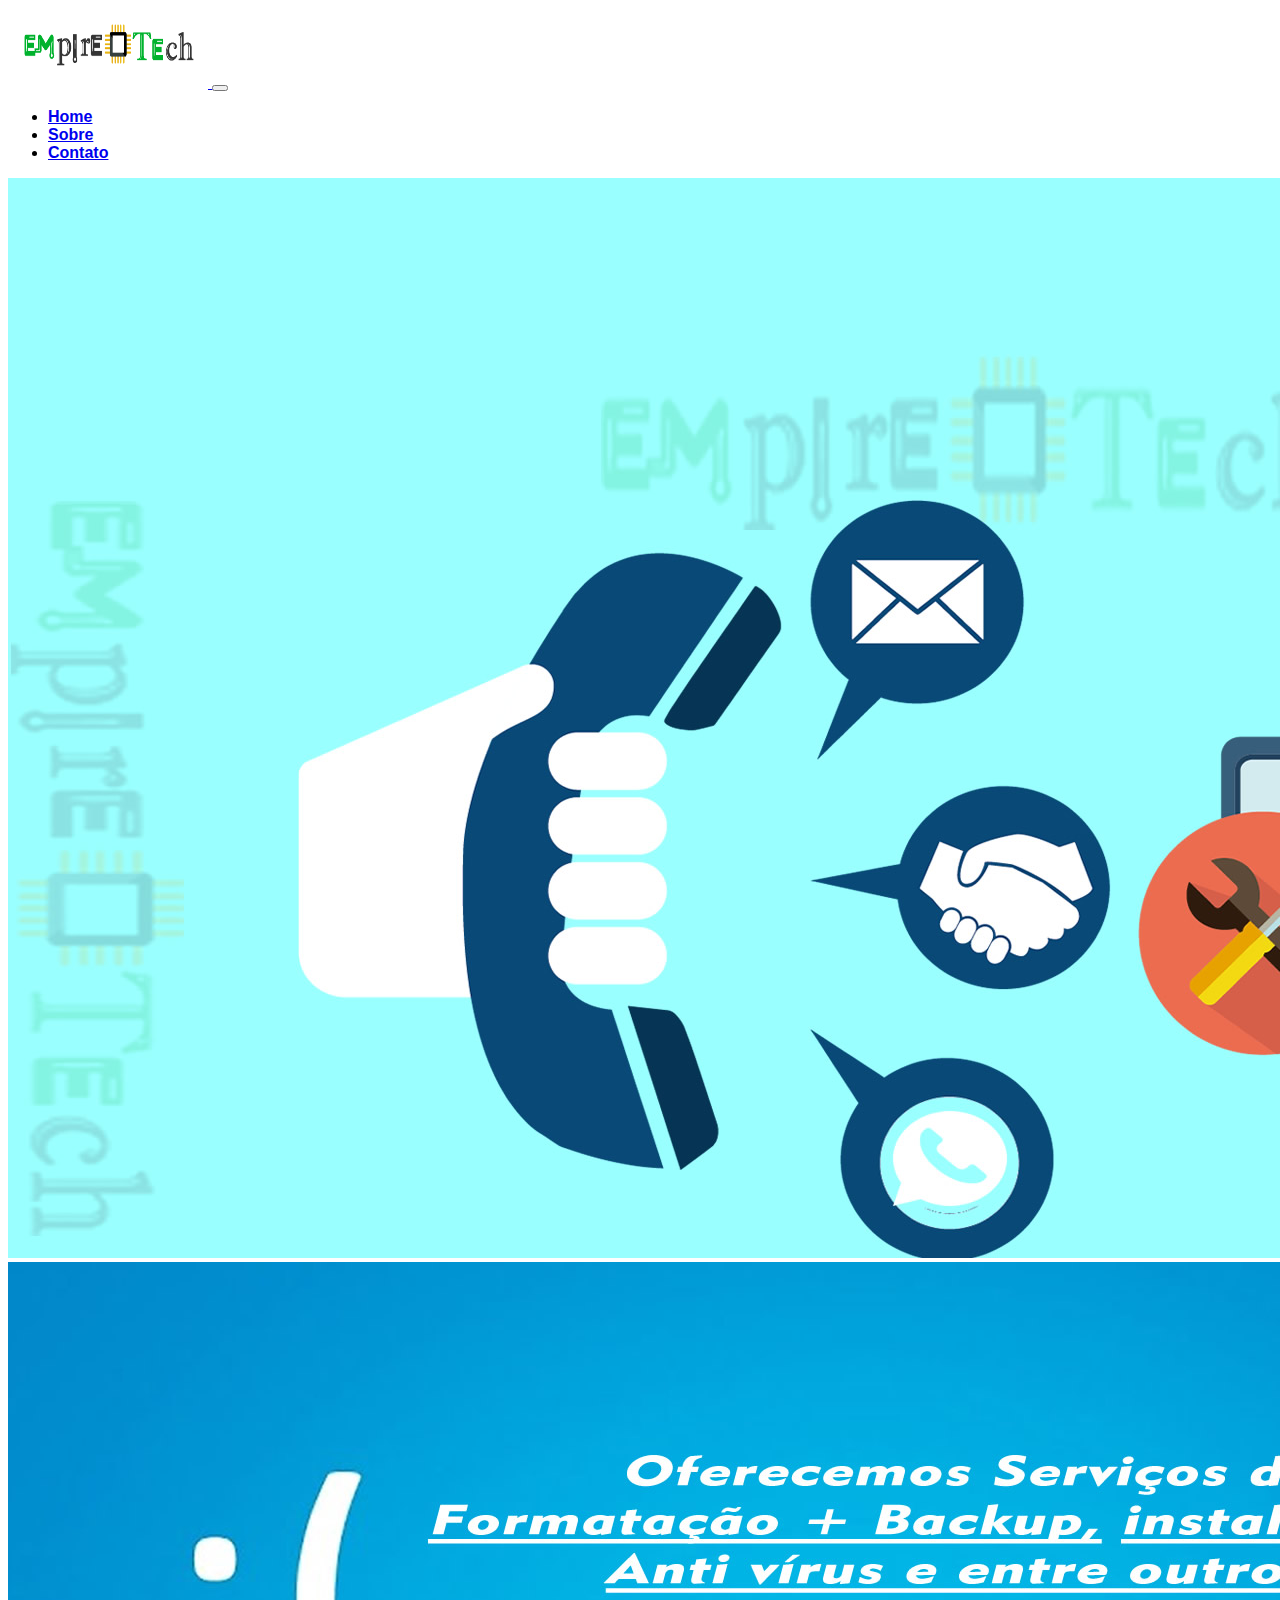
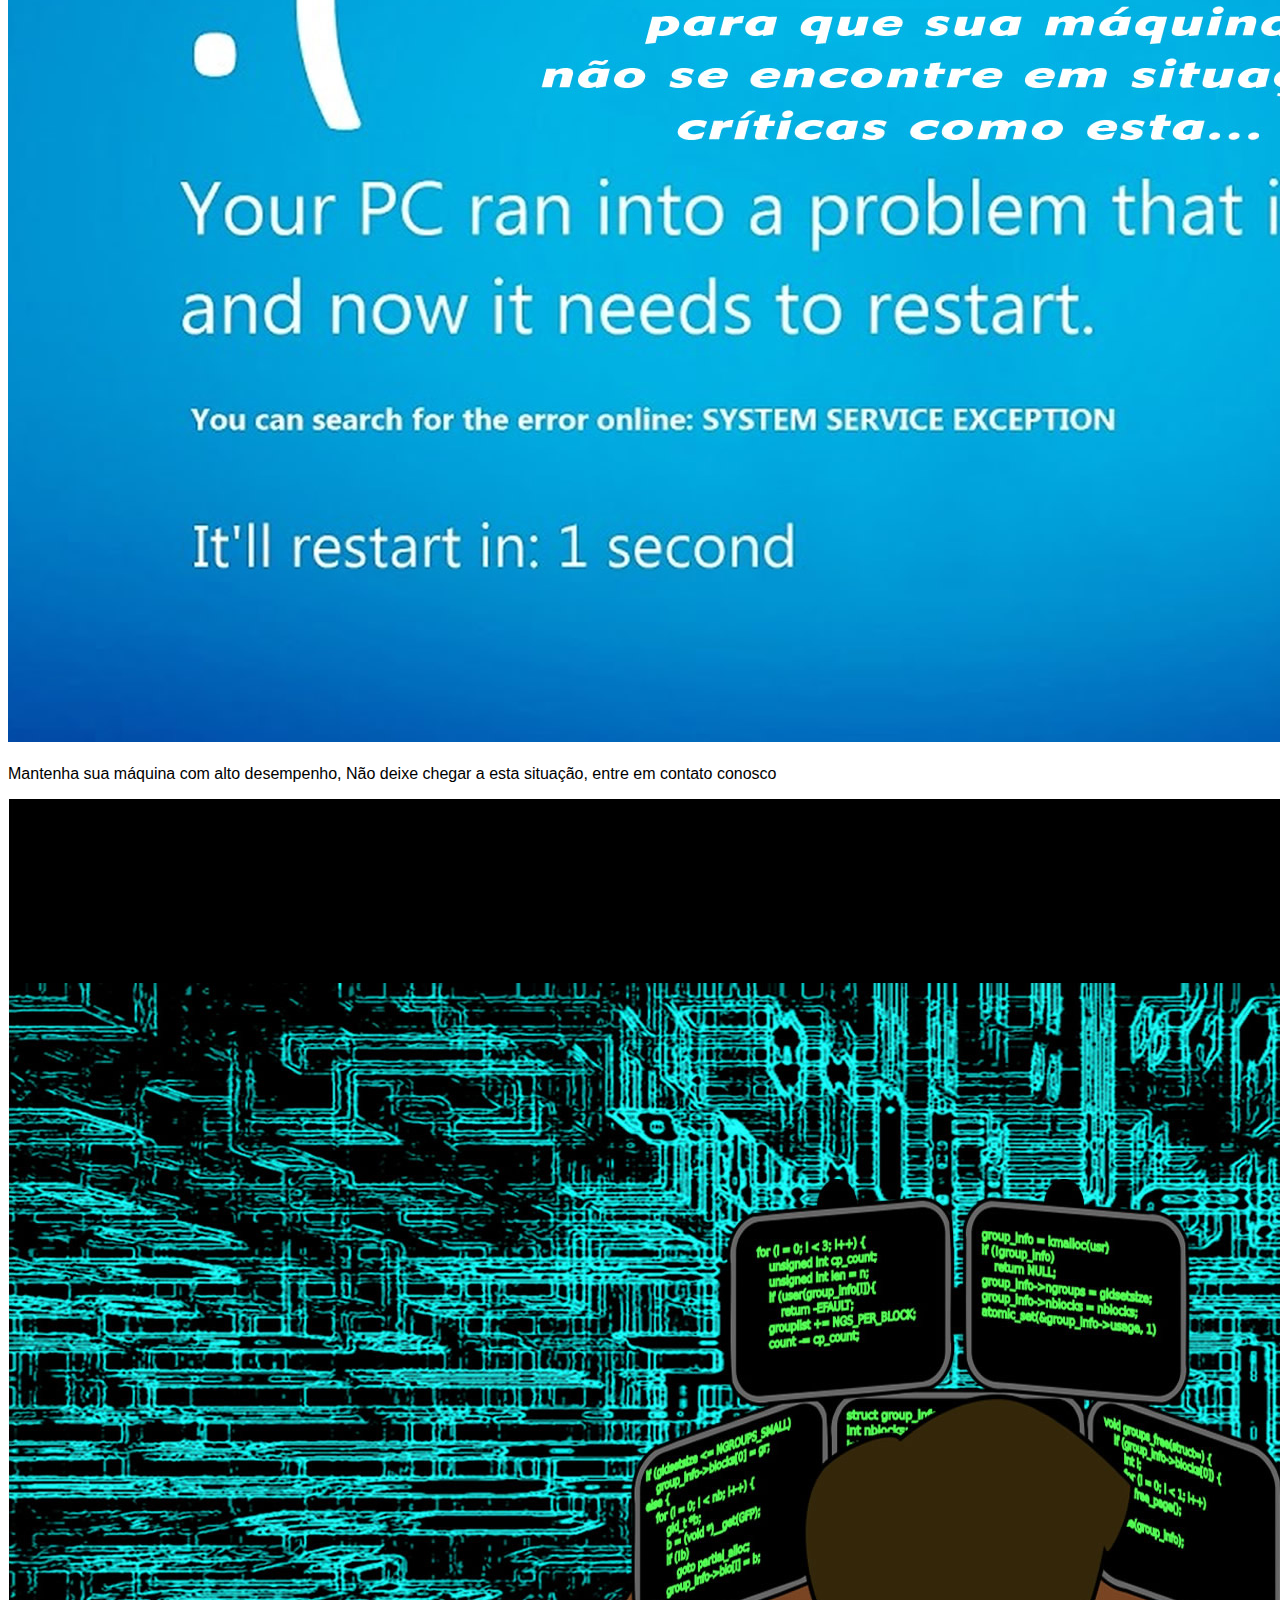
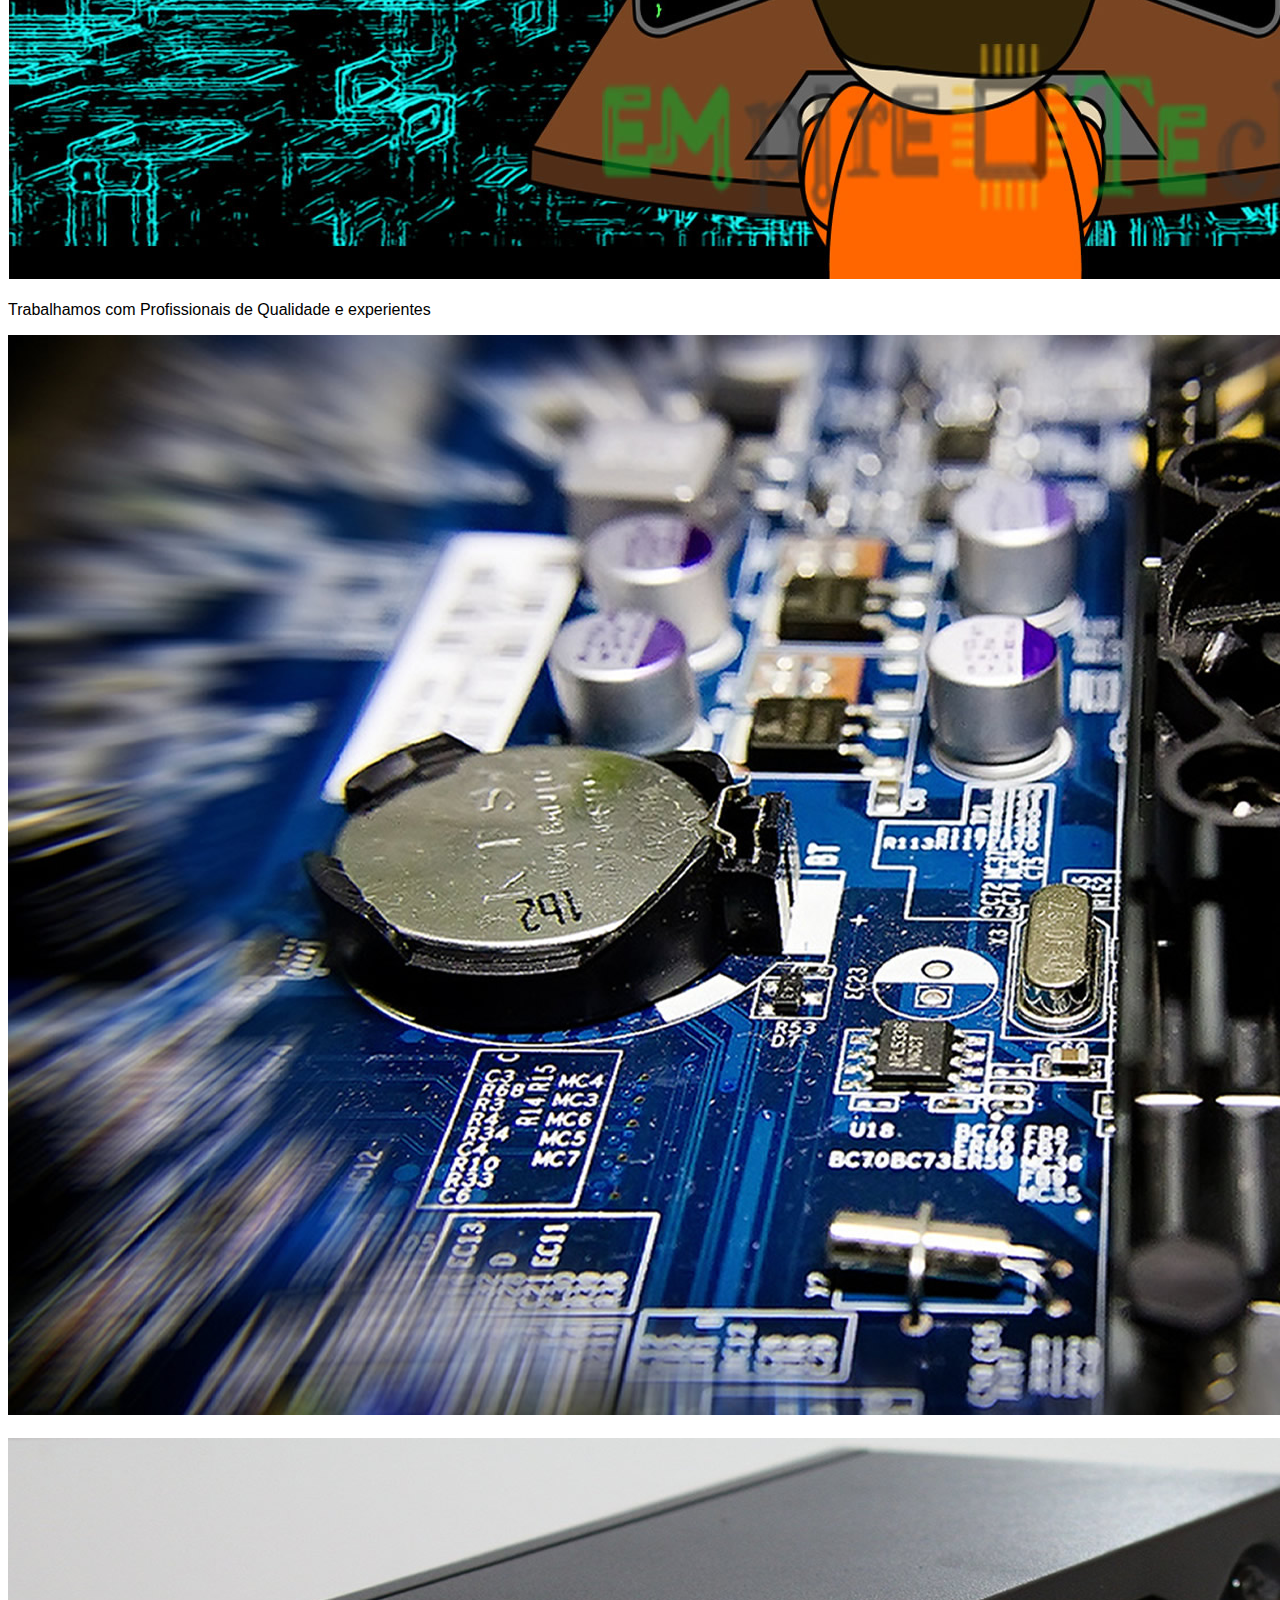
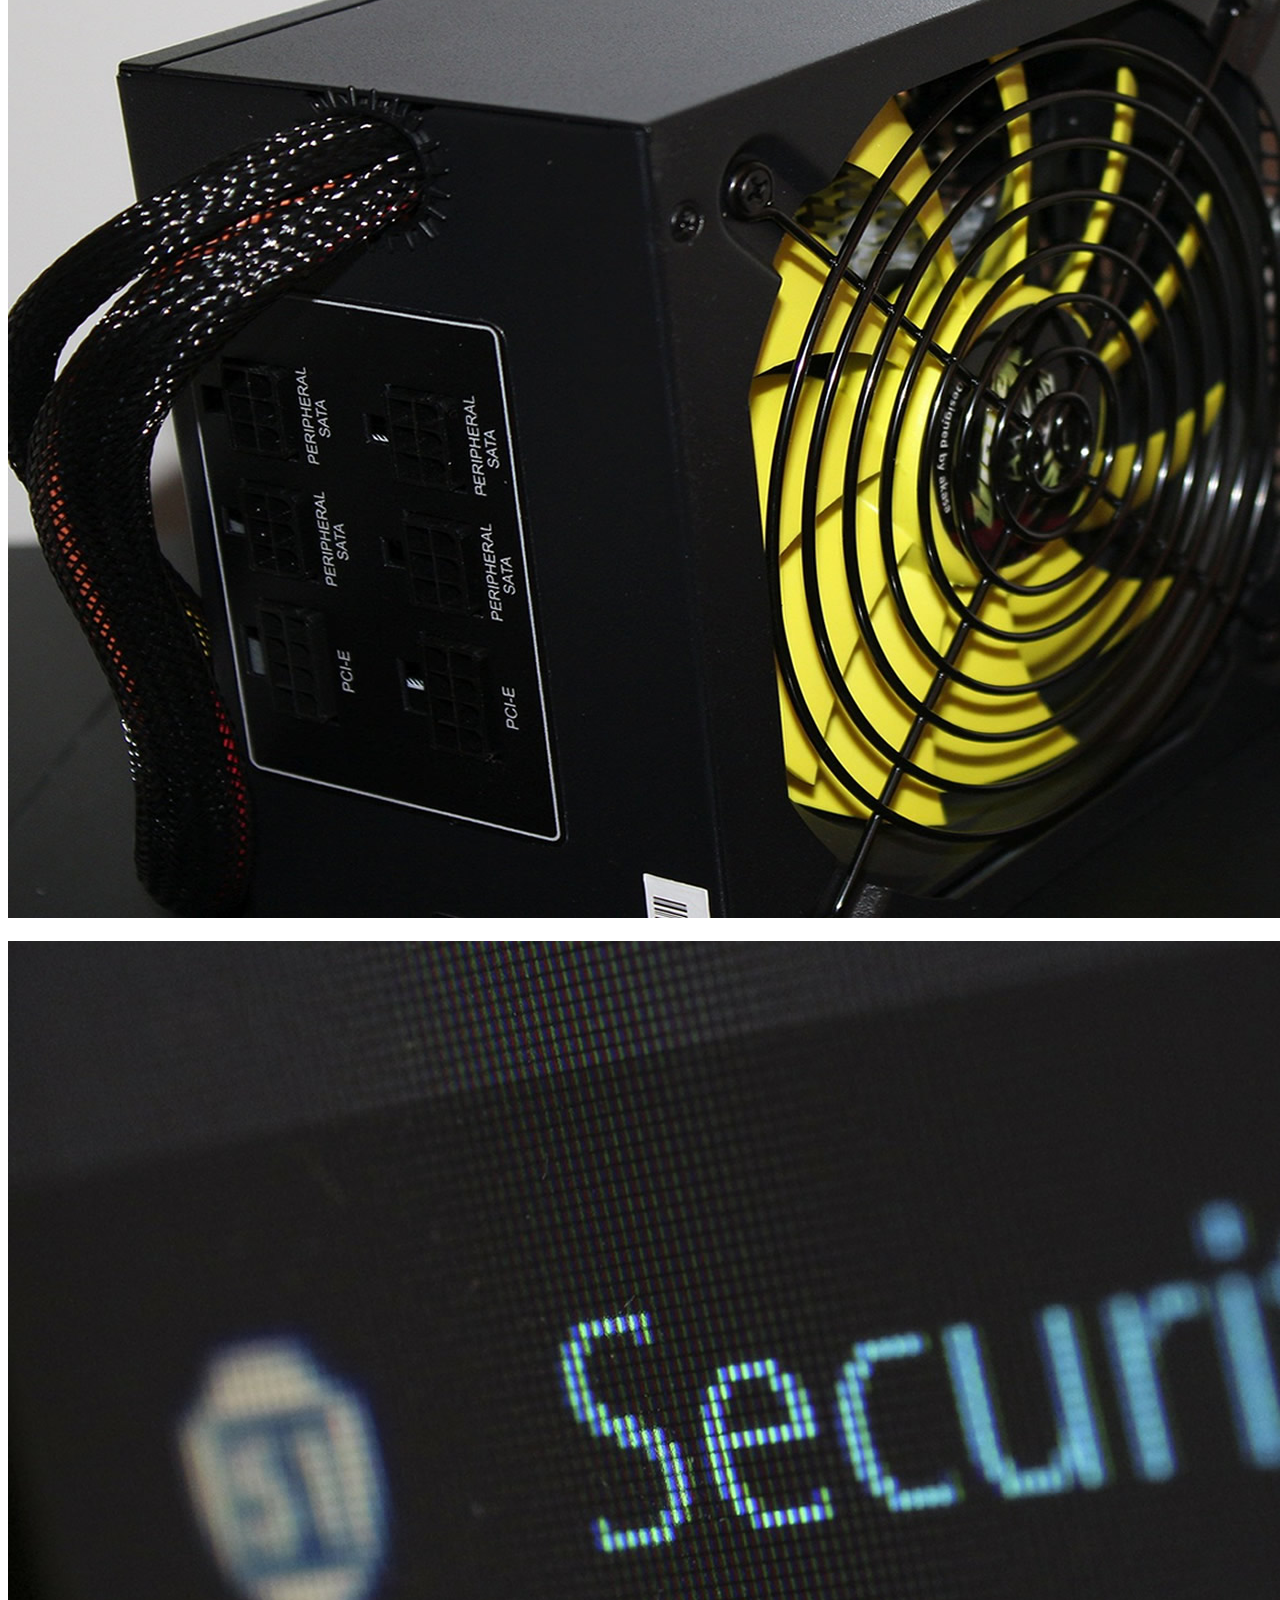
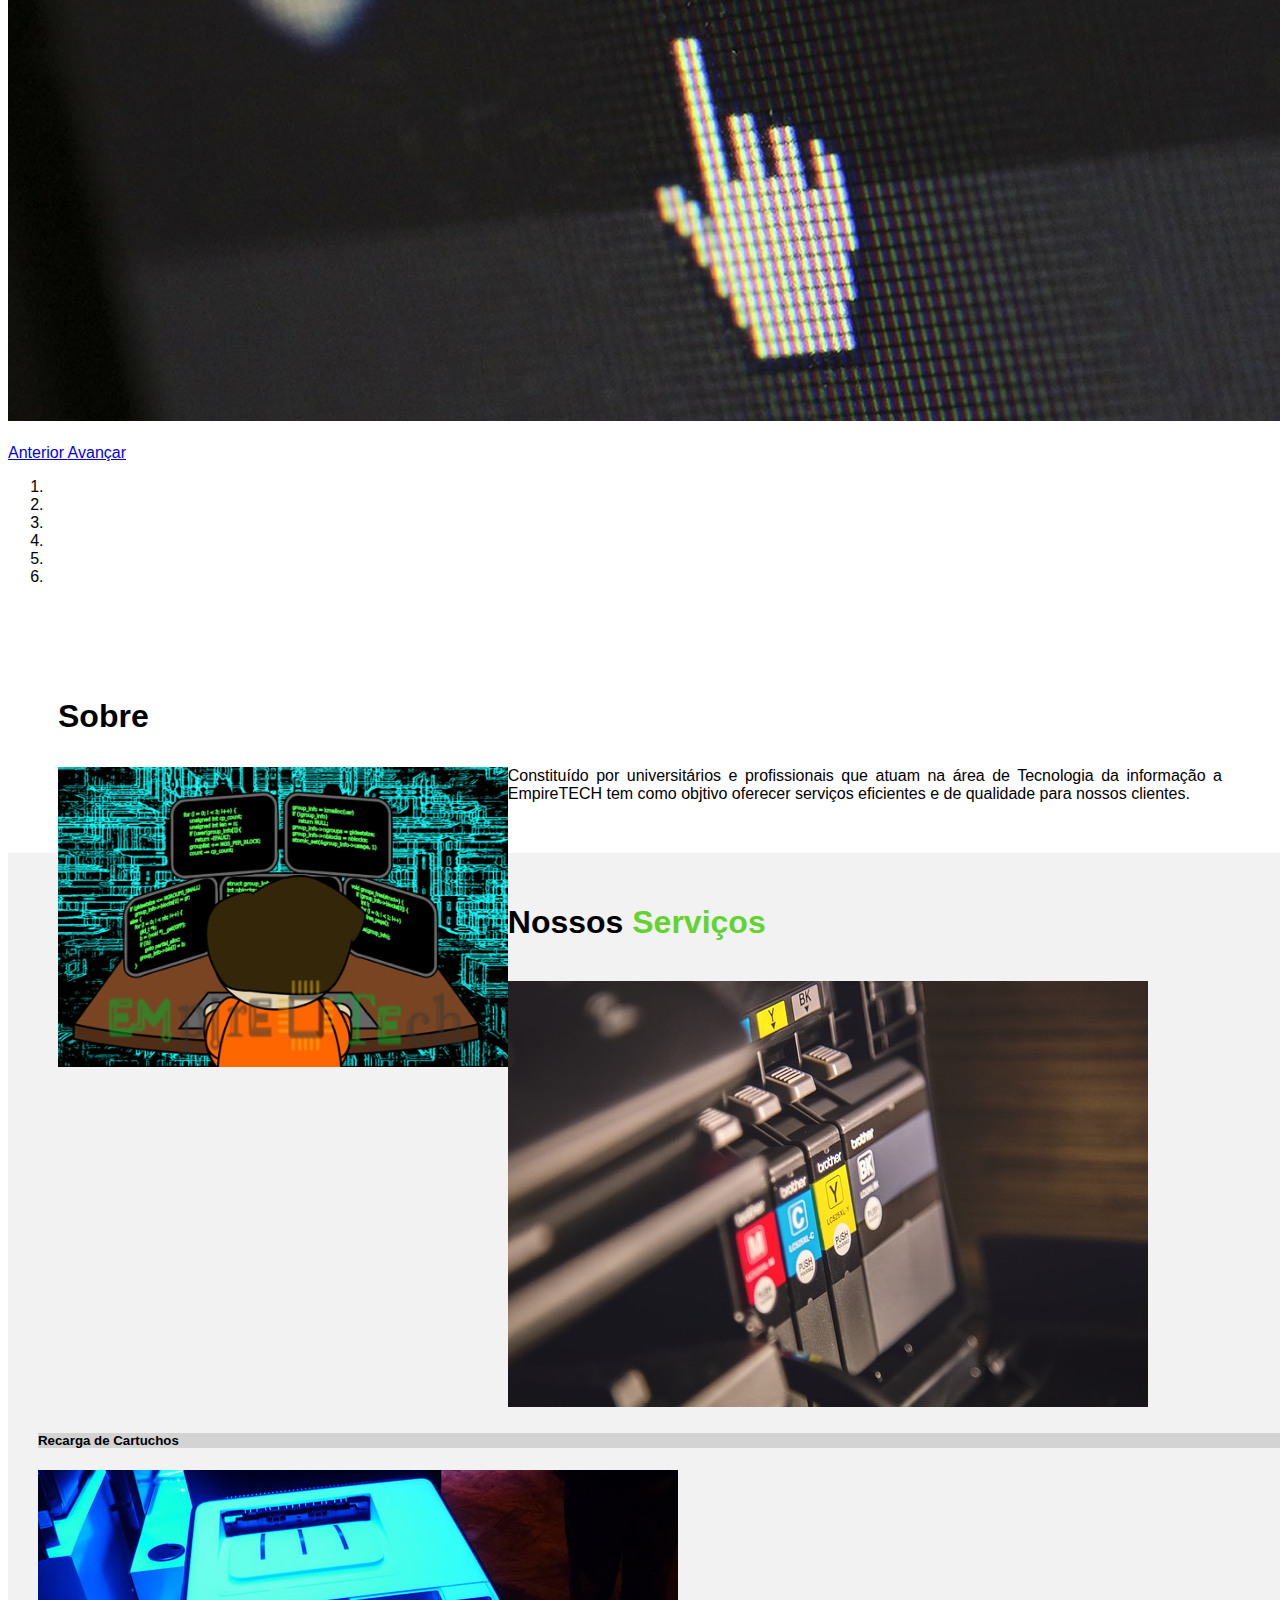
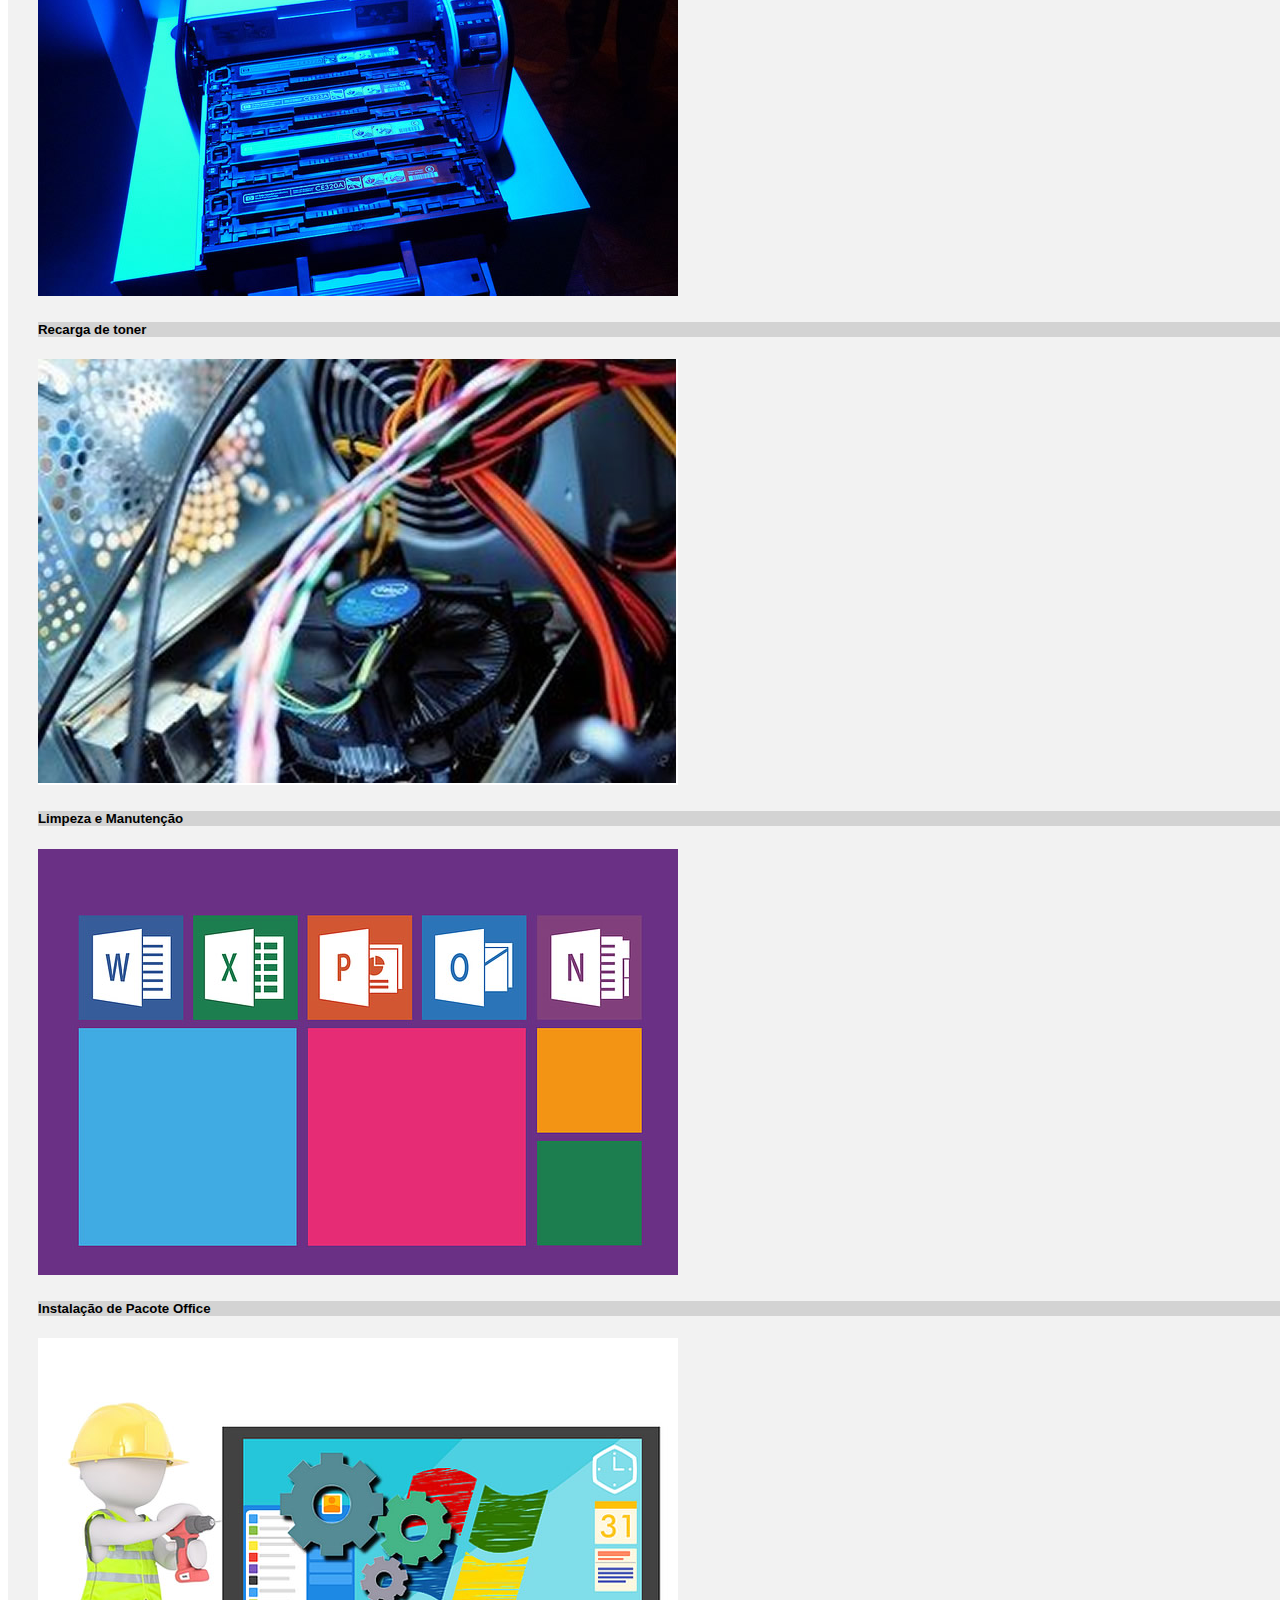
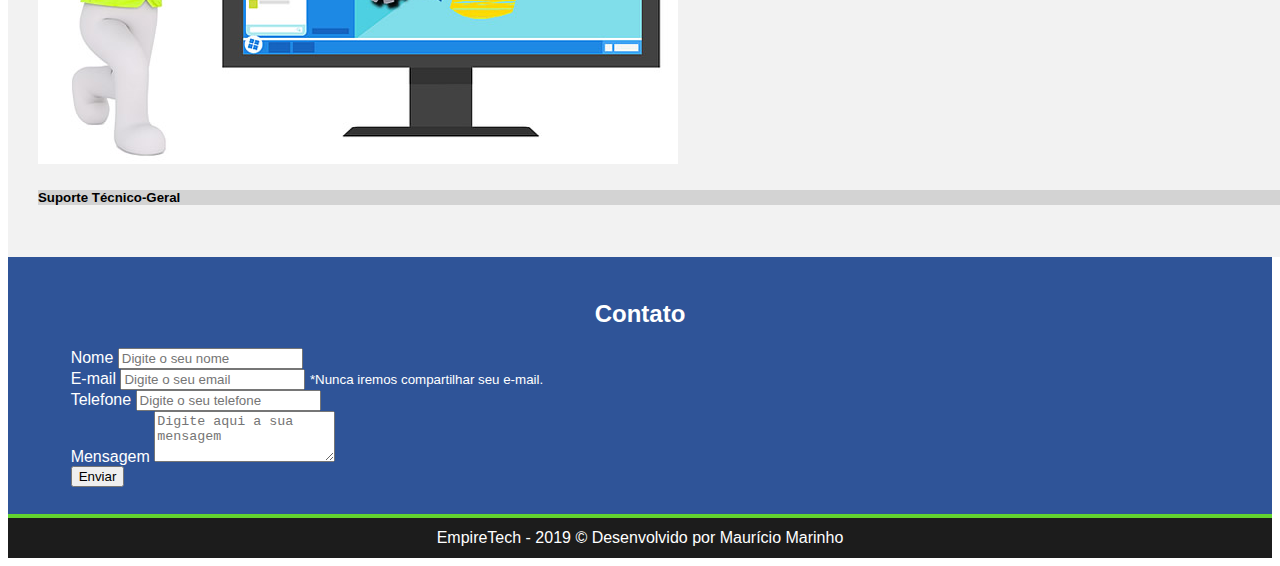
<file: index.html>
<!DOCTYPE html>
<html lang="pt-br">
<head>

    <!--Meta Tags -->
    <meta charset="UTF-8">
    <meta name="viewport" content="width=device-width, initial-scale=1, shrink-to-fit=no">
    <meta http-equiv="X-UA-Compatible" content="ie=edge">
    <!-- Imports -->
    <link rel="stylesheet" href="https://stackpath.bootstrapcdn.com/bootstrap/4.1.3/css/bootstrap.min.css" integrity="sha384-MCw98/SFnGE8fJT3GXwEOngsV7Zt27NXFoaoApmYm81iuXoPkFOJwJ8ERdknLPMO" crossorigin="anonymous">
    <link rel="stylesheet" href="css/main.css">

    <!-- Ícone -->
    <!-- Ícone --> 
    <!-- Título da página -->
    <title>Empire-Tech</title>
    <link rel="icon" href="img/logo-edit.png" type="image/x-icon"/>
</head>

<body>

    <!-- NAVBAR -->

    <nav class="navbar fixed-top navbar-expand-lg bg-white" id="nav">

     <div class="container">
      <a class="navbar-brand h1 mb-0" href="#carouselSite">
       <img src="img/logo_transparente_F.png" style="width: 200px; height: 80px;">
   </a>  
  <!-- <input class="form-control col-sm-2" type="search" placeholder="Pesquisar" aria-label="Search">
   <button class="btn btn-outline-success my-2 my-sm-0" type="submit">Pesquisar</button>-->
   <button class="navbar-toggler navbar-light bg-light" type="button" data-toggle="collapse" data-target="#navbarSite" aria-controls="navbarSite" aria-expanded="false" aria-label="Toggle navigation">
       <span class="navbar-toggler-icon"></span>
   </button>

   <div class="collapse navbar-collapse" id="navbarSite">
       <ul class="navbar-nav ml-auto">
        <li class="nav-item">
         <a class="nav-link  text-success" href="#carouselSite"><b>Home</b></a>
     </li>
     <li class="nav-item">
        <a class=" nav-link  text-success" href="#sobreSite"><b>Sobre</b></a>
    </li>
    <li class="nav-item">
     <a class="nav-link text-success" href="#secContato"><b>Contato</b></a>
 </li>
</ul>
</div>
</div>
</nav>

<!-- CARROSSEL IMAGENS -->
    <div id="carouselSite" class="carousel slide" data-ride="carousel">
    <div class="carousel-inner">
        <div class="carousel-item active">
            <img src="img/tech-.jpg" class="img-fluid d-block">
        </div>
        <div class="carousel-item">
            <img src="img/merda-desk.jpg" alt="logo" class="img-fluid d-block">
            <div class="carousel-caption d-none d-md-block">
                <h3></h3>
                <p>Mantenha sua máquina com alto desempenho, Não deixe chegar a esta situação, entre em contato conosco</p>
            </div>
        </div>
        <div class="carousel-item">
            <img src="img/tech-2.jpg" alt="logo" class="img-fluid d-block">
            <div class="carousel-caption d-none d-md-block">
                <h3> </h3>
                <p>Trabalhamos com Profissionais de Qualidade e experientes</p>
            </div>
        </div>
        <div class="carousel-item">
            <img src="img/bios-teste.jpg" alt="logo" class="img-fluid d-block">
            <div class="carousel-caption d-none d-md-block">
                <h3> </h3>
                <p></p>
            </div>
        </div>
        <div class="carousel-item">
            <img src="img/fonte-teste.jpg" alt="logo" class="img-fluid d-block">
            <div class="carousel-caption d-none d-md-block">        
                <h3> </h3>
                <p></p>
            </div>
        </div>
        <div class="carousel-item">
            <img src="img/sec.jpg" alt="logo" class="img-fluid d-block">
            <div class="carousel-caption d-none d-md-block">        
                <h3> </h3>
                <p></p>
            </div>
        </div>
    </div>
<!-- CARROSSEL BOTÕES DE CONTROLE -->
    <a class="carousel-control-prev" href="#carouselSite" role="button" data-slide="prev">
        <span class="carousel-control-prev-icon"></span>
        <span class="sr-only">Anterior</span>
    </a>
    <a class="carousel-control-next" href="#carouselSite" role="button" data-slide="next">
        <span class="carousel-control-next-icon"></span>
        <span class="sr-only">Avançar</span>
    </a>
<!-- CARROSSEL INDICADORES-->
    <ol class="carousel-indicators">
        <li data-target="carouselSite" data-slide-to="0" class="active"></li>
        <li data-target="carouselSite" data-slide-to="1"></li>
        <li data-target="carouselSite" data-slide-to="2"></li>
        <li data-target="carouselSite" data-slide-to="3"></li>
        <li data-target="carouselSite" data-slide-to="4"></li>
        <li data-target="carouselSite" data-slide-to="5"></li>
    </ol>
</div>
<!-- SECTION SOBRE -->

<section id="sobreSite">
    <div class="container sobree">
        <h2 class="py-4 text-center textbold cortexto">Sobre</h2>
        <div class="row">
            <div class="col-md-6">
                <img src="img/sobre.jpg" alt="sobre1" align="left" style="height: 300px; max-width: 100%;">
            </div>
            <div class="col-md-6 txt" align="right">
                <span class="cortexto recuo lead">Constituído por universitários e profissionais que atuam na área de Tecnologia da informação a EmpireTECH tem como objtivo oferecer serviços eficientes e de qualidade para nossos clientes.</span>
            </div>
        </div>
    </div>
</section>
<div class="bg-white py-1"></div>
<!-- Nossos Serviços-->
<section id="time" class="container-fluid cards" ">
   <h1 class="text-center">Nossos <font color=63d32f>Serviços</font></h1>
   <br/>
    <div class="row justify-content-sm-center">
        <div class="col-xs-6 col-sm-4 col-md-4 col-lg-2"> 
            <div class="card text-center ">
                <img class="card-img-top" src="img/impressora.jpg" alt="Card image cap">
                <div class="card-body" style="background-color:#D3D3D3;">
                    <h5 class="card-title">Recarga de Cartuchos</h5>
                    <p class="card-text"></p>
                </div>
            </div>
        </div>
        <div class="col-xs-6 col-sm-4 col-md-4 col-lg-2"> 
            <div class="card text-center">
                <img class="card-img-top" src="img/impressora3-edit.jpg" alt="Card image cap">
                <div class="card-body" style="background-color:#D3D3D3;">
                    <h5 class="card-title">Recarga de toner</h5>
                    <p class="card-text"></p>
                </div>
            </div>
        </div>

        <div class="col-xs-6 col-sm-4 col-md-4 col-lg-2">
            <div class="card text-center" style="width: 100%;">
                <img class="card-img-top" src="img/hardware.jpg" alt="Card image cap">
                <div class="card-body" style="background-color:#D3D3D3;">
                    <h5 class="card-title">Limpeza e Manutenção</h5>
                    <p class="card-text"></p>
                </div>
            </div>
        </div>

         <div class="col-xs-6 col-sm-4 col-md-4 col-lg-2">
            <div class="card text-center" style="width: 100%;">
                <img class="card-img-top" src="img/office.jpg" alt="Card image cap">
                <div class="card-body" style="background-color:#D3D3D3;">
                    <h5 class="card-title">Instalação de Pacote Office</h5>
                    <p class="card-text"></p>
                </div>
            </div>
        </div>

        <div class="col-xs-6 col-sm-4 col-md-4 col-lg-2">
            <div class="card text-center" style="width: 100%;">
                <img class="card-img-top" src="img/microsoft.jpg" alt="Card image cap">
                <div class="card-body" style="background-color:#D3D3D3;">
                    <h5 class="card-title">Suporte Técnico-Geral</h5>
                    <p class="card-text"></p>
                </div>
            </div>
        </div>
</section> 
<!-- FIM Nossos Serviços-->
<div class="bg-white py-3"></div>
</div>
</div>	
<!-- SECTION CONTATO -->
<section id="secContato">
    <h2 class="contact-title" align="center">Contato</h2>
    <form class="formContato" data-toggle="validator" role="form" id="myForm" name="myForm" method="POST" action="./email.php">
        <div class="form-group">
            <label for="inputName" class="control-label">Nome</label>
            <input type="text" class="form-control" id="inputName" name="nome" placeholder="Digite o seu nome" required>
            <div class="help-block with-errors"></div>
        </div>
        <div class="form-group">
            <label for="inputEmail" class="control-label">E-mail</label>
            <input type="email" class="form-control" id="inputEmail" name="email" aria-describedby="emailHelp" placeholder="Digite o seu email" data-error="Digite um e-mail válido." required>

            <small id="emailHelp" class="form-text text-muted">*Nunca iremos compartilhar seu e-mail.</small>
            <div class="help-block with-errors"></div>
        </div>
        <div class="form-group">
            <label for="inputFone" class="control-label">Telefone</label>
            <input type="tel" class="form-control" id="inputFone" name="telefone" placeholder="Digite o seu telefone" pattern="\([0-9]{2}\) [0-9]{4,6}-[0-9]{3,4}$" required onkeyup="mascara(this, mtel);">
            <div class="help-block with-errors"></div>
        </div>
        <div class="form-group">
            <label for="Textarea1">Mensagem</label>
            <textarea class="form-control" id="Textarea1" name="msg" rows="3" placeholder="Digite aqui a sua mensagem"></textarea>
            <div class="help-block with-errors"></div>
        </div>
        <div class="btnContato" id="btnConta">
            <button type="submit" class="btn btn-success" >Enviar</button>
        </div>
    </form>
</section>
<!-- SECTION RODAPÉ -->  
 <footer>
        <div class="footer">
            <div class="footer__linha">
            </div>
            <div class="container">
                <div class="footer__p--container">
                    <p class="footer__p"> EmpireTech - 2019 ©  Desenvolvido por Maurício Marinho</p>
                </div>
            </div>
        </div>
    </footer>

<!-- SCRIPTS UTILIZADOS -->

<script
src="https://code.jquery.com/jquery-3.3.1.slim.js"
integrity="sha256-fNXJFIlca05BIO2Y5zh1xrShK3ME+/lYZ0j+ChxX2DA="
crossorigin="anonymous"></script>
<script src="https://cdnjs.cloudflare.com/ajax/libs/popper.js/1.14.3/umd/popper.min.js" integrity="sha384-ZMP7rVo3mIykV+2+9J3UJ46jBk0WLaUAdn689aCwoqbBJiSnjAK/l8WvCWPIPm49" crossorigin="anonymous"></script>
<script src="https://stackpath.bootstrapcdn.com/bootstrap/4.1.3/js/bootstrap.min.js" integrity="sha384-ChfqqxuZUCnJSK3+MXmPNIyE6ZbWh2IMqE241rYiqJxyMiZ6OW/JmZQ5stwEULTy" crossorigin="anonymous"></script>

</body>
</html>
</file>
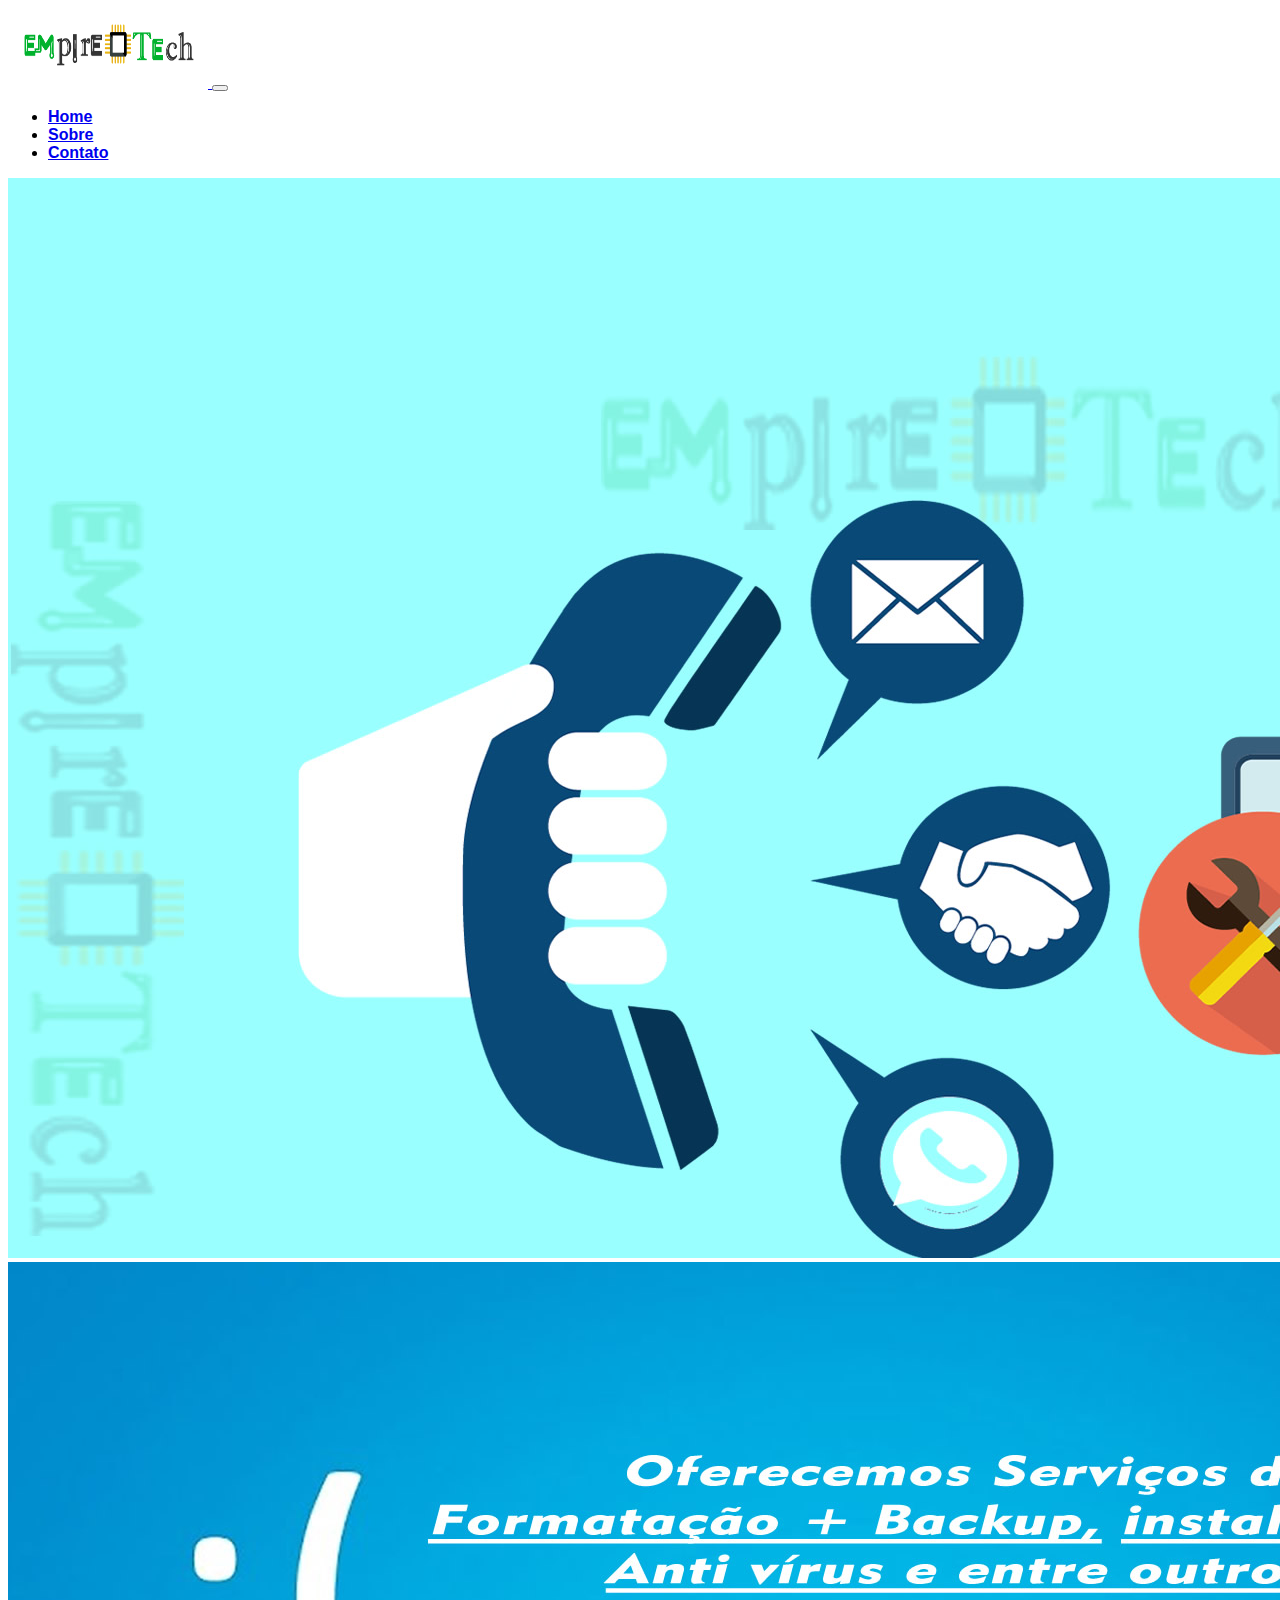
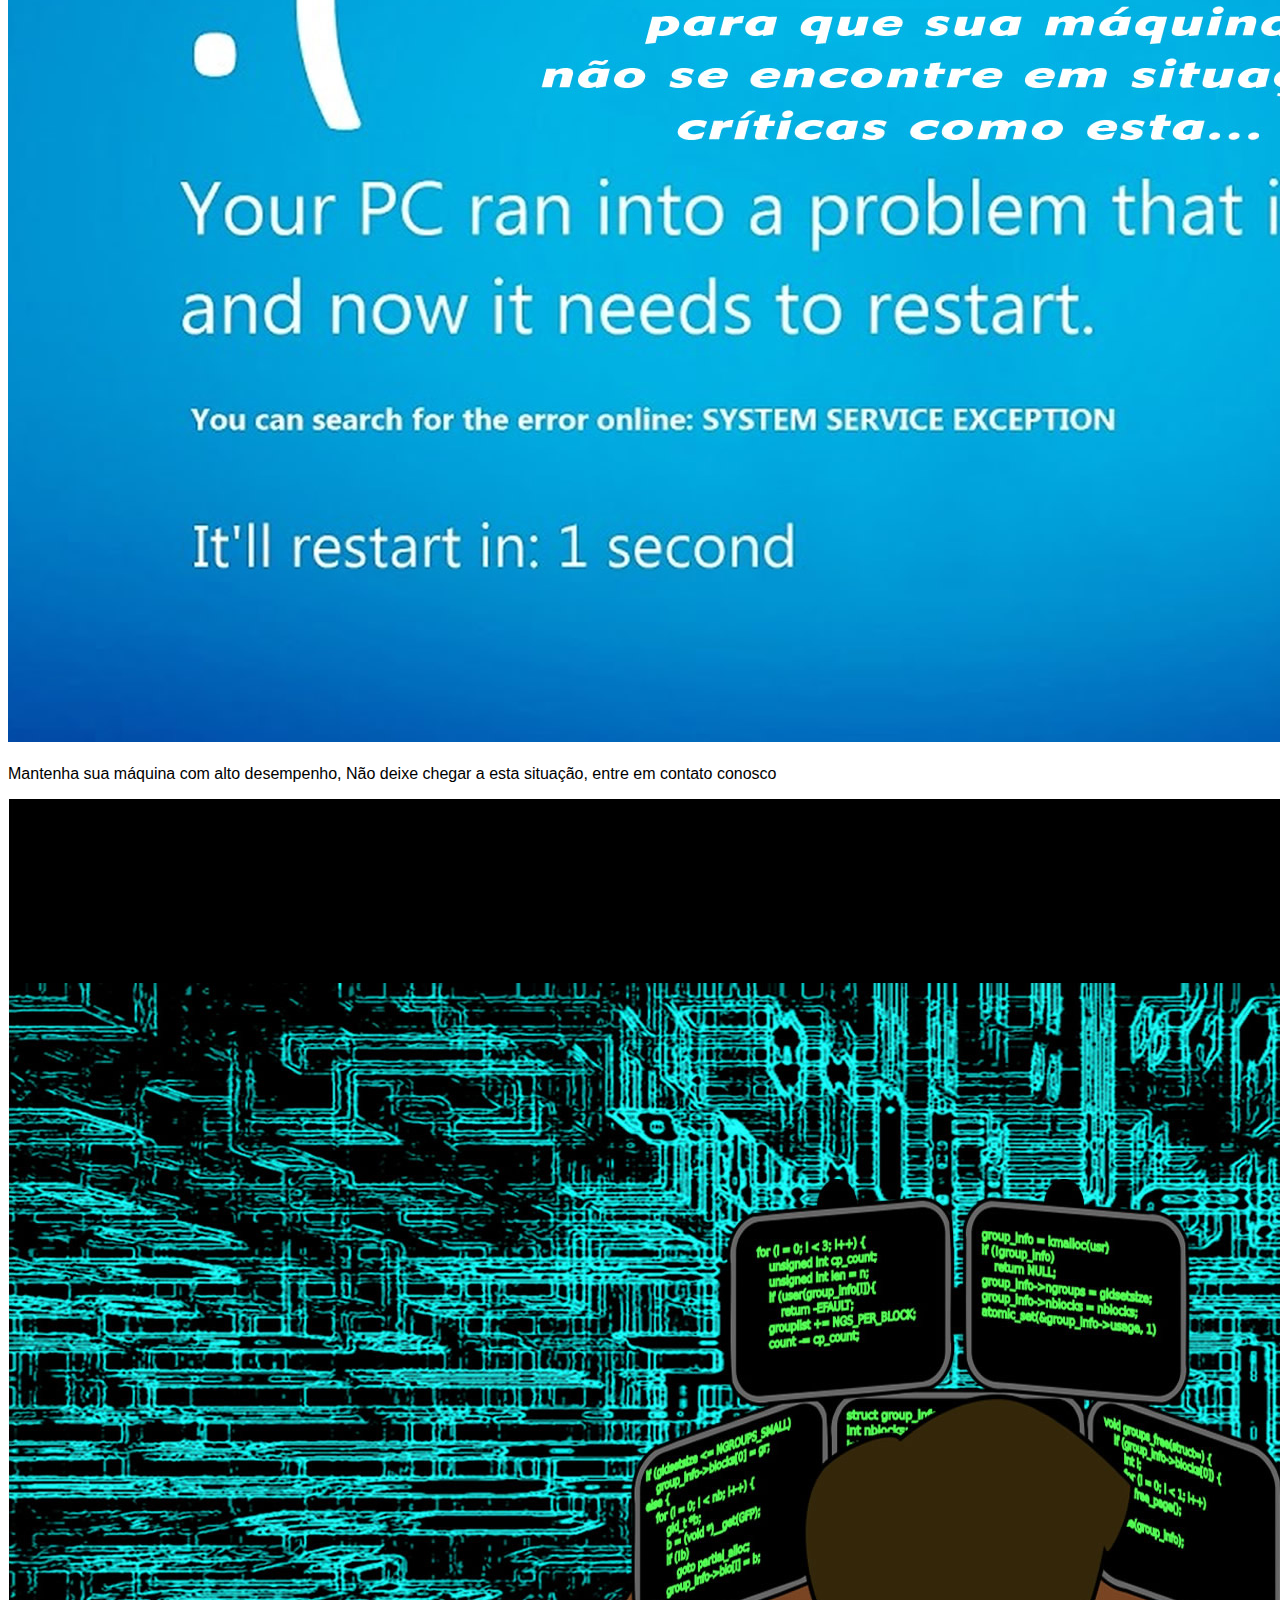
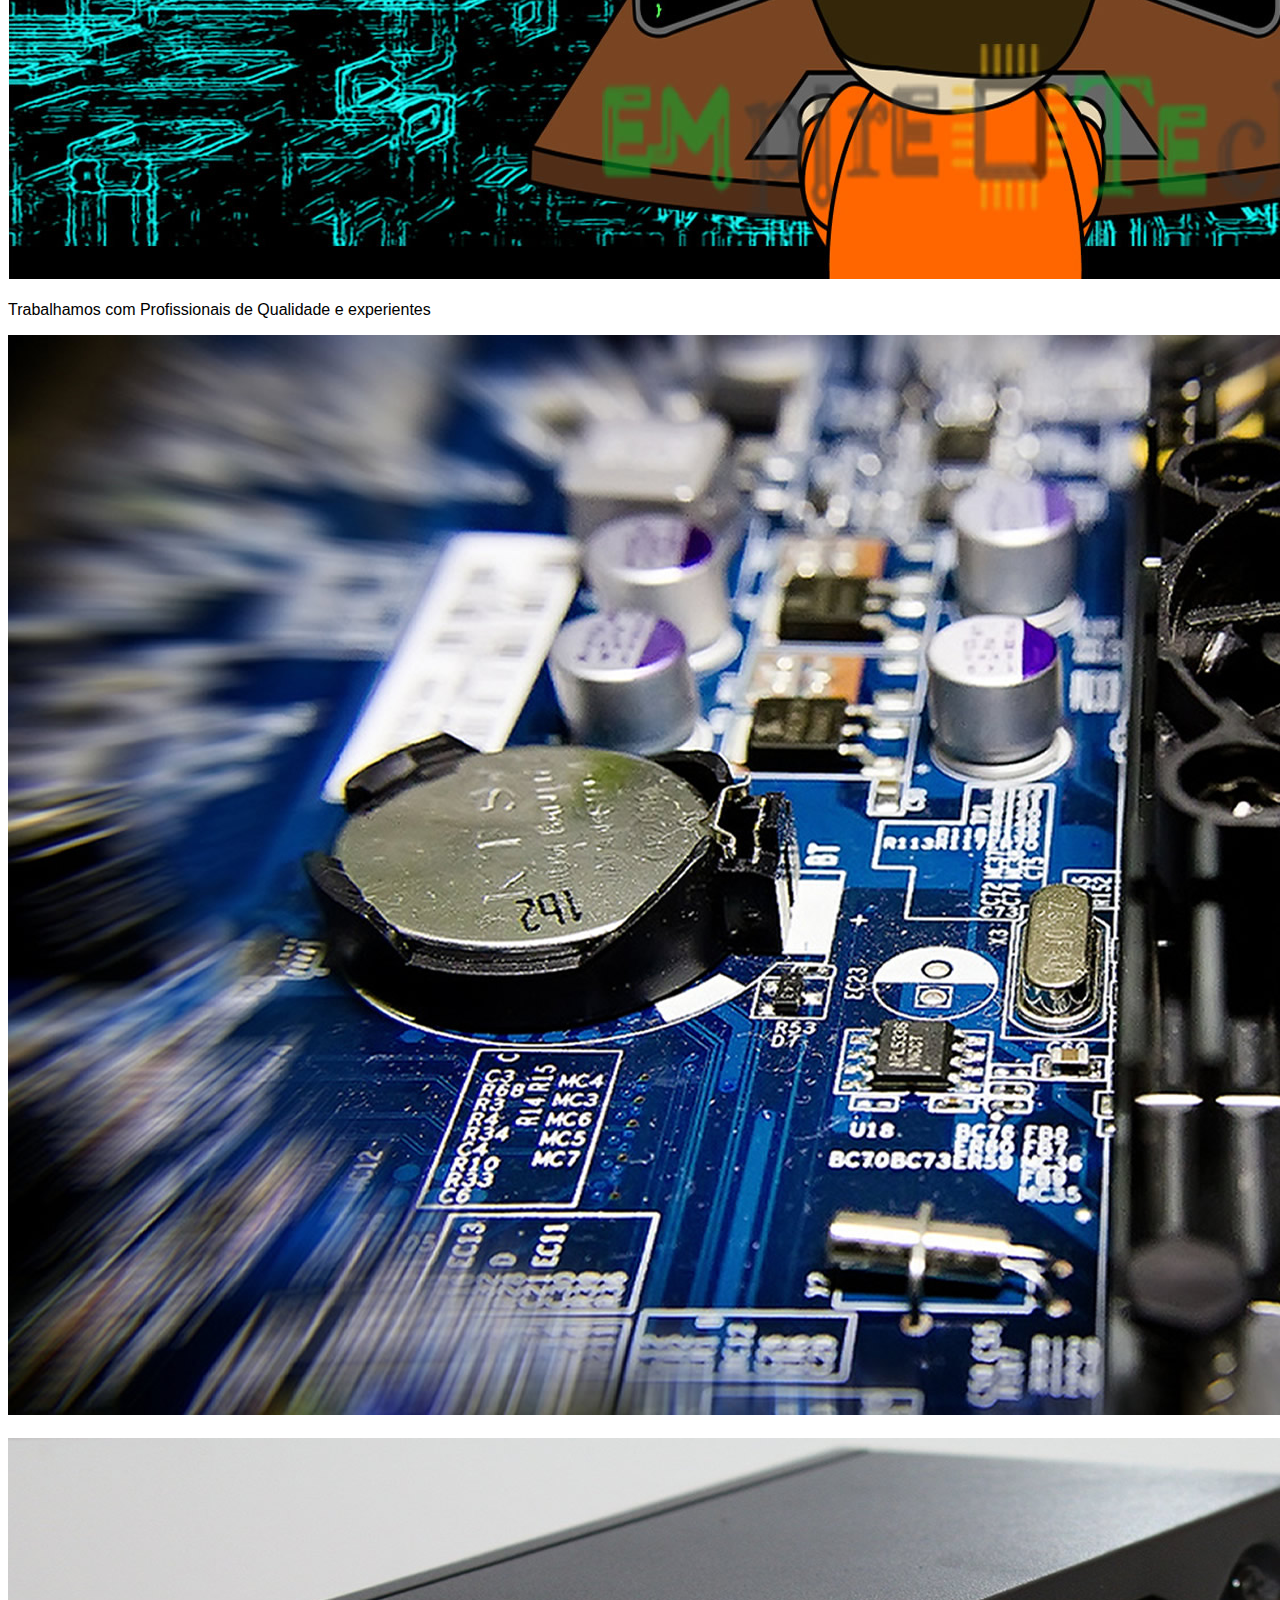
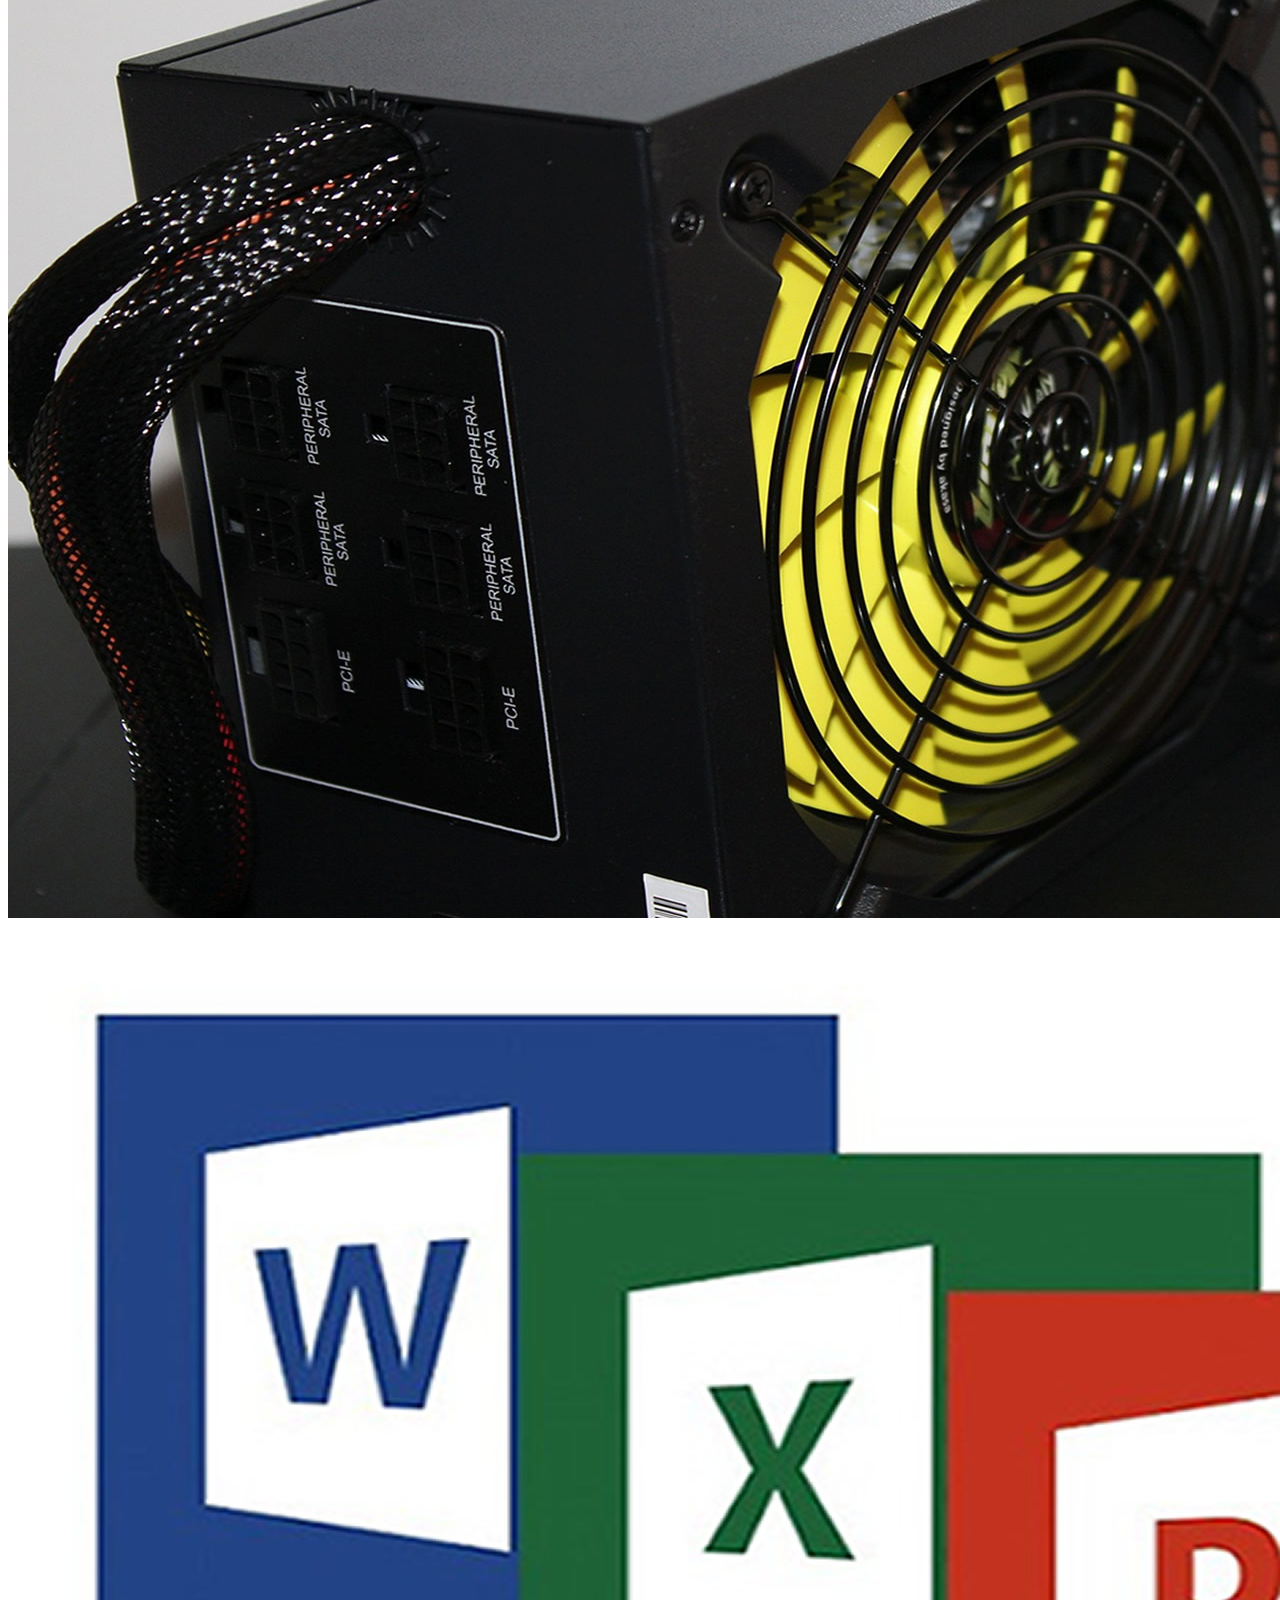
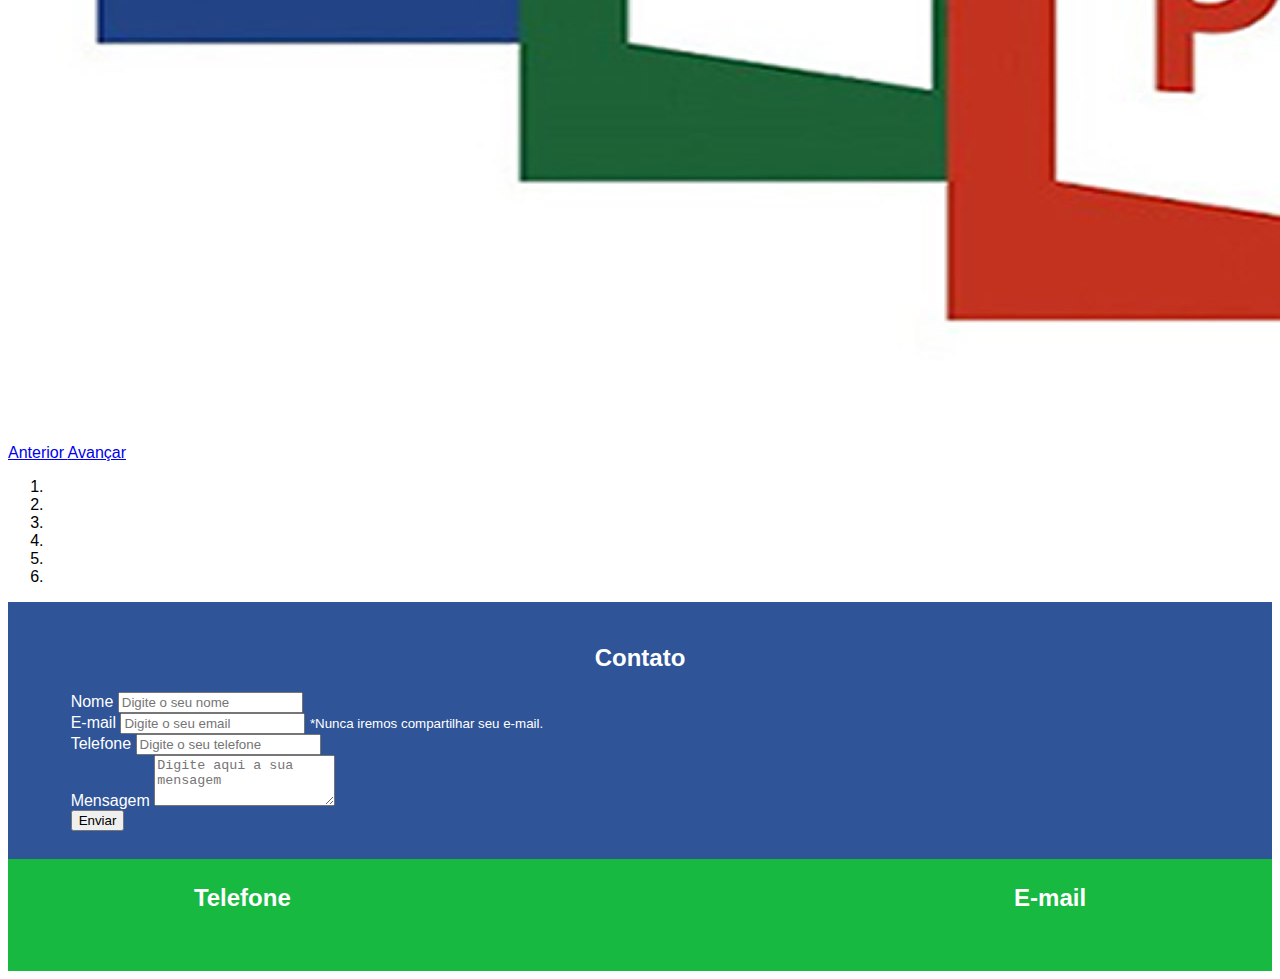
<file: index1.html>
<!DOCTYPE html>
<html lang="pt-br">

<head>
<!--Meta Tags -->
<meta charset="UTF-8">
<meta name="viewport" content="width=device-width, initial-scale=1, shrink-to-fit=no">
<meta http-equiv="X-UA-Compatible" content="ie=edge">
<!-- Imports -->
<link rel="stylesheet" href="https://stackpath.bootstrapcdn.com/bootstrap/4.1.3/css/bootstrap.min.css" integrity="sha384-MCw98/SFnGE8fJT3GXwEOngsV7Zt27NXFoaoApmYm81iuXoPkFOJwJ8ERdknLPMO" crossorigin="anonymous">
<link rel="stylesheet" href="css/main.css">
<!-- Título da página -->
<title>Empire-Tech</title>
<link rel="icon" href="img/logo-edit.png" type="image/x-icon"/>
</head>

<body>
<!-- NAVBAR -->
<nav class="navbar fixed-top navbar-expand-lg bg-white" id="nav">
	<div class="container">
		<a class="navbar-brand h1 mb-0" href="#carouselSite">
			<img src="img/logo_transparente_F.png" style="width: 200px; height: 80px;">
		</a>
		<button class="navbar-toggler navbar-light bg-light" type="button" data-toggle="collapse" data-target="#navbarSite" aria-controls="navbarSite" aria-expanded="false" aria-label="Toggle navigation">
			<span class="navbar-toggler-icon"></span>
		</button>

		<div class="collapse navbar-collapse" id="navbarSite">
			<ul class="navbar-nav ml-auto">
				<li class="nav-item">
                     <a class="nav-link  text-success" href="#carouselSite"><b>Home</b></a>
                 </li>
				<li class="nav-item">
                    <a class=" nav-link  text-success" href="#sobreSite"><b>Sobre</b></a>
                </li>
				<li class="nav-item">
					<a class="nav-link text-success" href="#secContato"><b>Contato</b></a>
				</li>
			</ul>
		</div>
	</div>
</nav>

<!-- CARROSSEL IMAGENS -->
<div id="carouselSite" class="carousel slide" data-ride="carousel">
	<div class="carousel-inner">
		<div class="carousel-item active">
			<img src="img/tech-.jpg" class="img-fluid d-block">
		</div>
		<div class="carousel-item">
			<img src="img/merda-desk.jpg" alt="logo" class="img-fluid d-block">
			<div class="carousel-caption d-none d-md-block">
				<h3></h3>
				<p>Mantenha sua máquina com alto desempenho, Não deixe chegar a esta situação, entre em contato conosco</p>
			</div>
		</div>
		<div class="carousel-item">
			<img src="img/tech-2.jpg" alt="logo" class="img-fluid d-block">
			<div class="carousel-caption d-none d-md-block">
				<h3> </h3>
				<p>Trabalhamos com Profissionais de Qualidade e experientes</p>
			</div>
		</div>
		<div class="carousel-item">
			<img src="img/bios-teste.jpg" alt="logo" class="img-fluid d-block">
			<div class="carousel-caption d-none d-md-block">
				<h3> </h3>
				<p></p>
			</div>
		</div>
		<div class="carousel-item">
			<img src="img/fonte-teste.jpg" alt="logo" class="img-fluid d-block">
			<div class="carousel-caption d-none d-md-block">		
				<h3> </h3>
				<p></p>
			</div>
		</div>
		<div class="carousel-item">
			<img src="img/office-teste.jpg" alt="logo" class="img-fluid d-block">
			<div class="carousel-caption d-none d-md-block">		
				<h3> </h3>
				<p></p>
			</div>
		</div>
	</div>
<!-- CARROSSEL BOTÕES DE CONTROLE -->
	<a class="carousel-control-prev" href="#carouselSite" role="button" data-slide="prev">
		<span class="carousel-control-prev-icon"></span>
		<span class="sr-only">Anterior</span>
	</a>
	<a class="carousel-control-next" href="#carouselSite" role="button" data-slide="next">
		<span class="carousel-control-next-icon"></span>
		<span class="sr-only">Avançar</span>
	</a>
<!-- CARROSSEL INDICADORES-->
	<ol class="carousel-indicators">
		<li data-target="carouselSite" data-slide-to="0" class="active"></li>
		<li data-target="carouselSite" data-slide-to="1"></li>
		<li data-target="carouselSite" data-slide-to="2"></li>
		<li data-target="carouselSite" data-slide-to="3"></li>
		<li data-target="carouselSite" data-slide-to="4"></li>
		<li data-target="carouselSite" data-slide-to="5"></li>
	</ol>
</div>

<!-- SECTION SOBRE -->


<!-- SECTION CONTATO -->
<section id="secContato">
    <h2 class="contact-title" align="center">Contato</h2>
    <form class="formContato" data-toggle="validator" role="form" id="myForm" name="myForm" method="POST" action="./email.php">
        <div class="form-group">
            <label for="inputName" class="control-label">Nome</label>
            <input type="text" class="form-control" id="inputName" name="nome" placeholder="Digite o seu nome" required>
            <div class="help-block with-errors"></div>
        </div>
        <div class="form-group">
            <label for="inputEmail" class="control-label">E-mail</label>
            <input type="email" class="form-control" id="inputEmail" name="email" aria-describedby="emailHelp" placeholder="Digite o seu email" data-error="Digite um e-mail válido." required>

            <small id="emailHelp" class="form-text text-muted">*Nunca iremos compartilhar seu e-mail.</small>
            <div class="help-block with-errors"></div>
        </div>
        <div class="form-group">
            <label for="inputFone" class="control-label">Telefone</label>
            <input type="tel" class="form-control" id="inputFone" name="telefone" placeholder="Digite o seu telefone" pattern="\([0-9]{2}\) [0-9]{4,6}-[0-9]{3,4}$" required onkeyup="mascara(this, mtel);">
            <div class="help-block with-errors"></div>
        </div>
        <div class="form-group">
            <label for="Textarea1">Mensagem</label>
            <textarea class="form-control" id="Textarea1" name="msg" rows="3" placeholder="Digite aqui a sua mensagem"></textarea>
            <div class="help-block with-errors"></div>
        </div>
        <div class="btnContato" id="btnConta">
            <button type="submit" class="btn btn-success" >Enviar</button>
        </div>
    </form>
</section>

    <!-- SECTION RODAPÉ -->  
    <footer id="rodape">
        <div class="flex-container">
            <div class="rodape-footer">
                <h2 class="rodapeTitle">Telefone</h2>
                <p><br>
               </p>
            </div>
            <div class="rodape-footer">
                <h2 class="rodapeTitle"></h2>
                <p><br>
                </p>
            </div>
            <div class="rodape-footer">
                <h2 class="rodapeTitle">E-mail</h2>
                <p></p>
            </div>
        </div>
    </footer>

<script src="https://code.jquery.com/jquery-3.3.1.slim.js" integrity="sha256-fNXJFIlca05BIO2Y5zh1xrShK3ME+/lYZ0j+ChxX2DA=" crossorigin="anonymous"></script>
<script src="https://cdnjs.cloudflare.com/ajax/libs/popper.js/1.14.3/umd/popper.min.js" integrity="sha384-ZMP7rVo3mIykV+2+9J3UJ46jBk0WLaUAdn689aCwoqbBJiSnjAK/l8WvCWPIPm49" crossorigin="anonymous"></script>
<script src="https://stackpath.bootstrapcdn.com/bootstrap/4.1.3/js/bootstrap.min.js" integrity="sha384-ChfqqxuZUCnJSK3+MXmPNIyE6ZbWh2IMqE241rYiqJxyMiZ6OW/JmZQ5stwEULTy" crossorigin="anonymous"></script>

</body>

<script type="text/javascript">
	// Select all links with hashes
$('a[href*="#"]')
  // Remove links that don't actually link to anything
  .not('[href="#"]')
  .not('[href="#0"]')
  .click(function(event) {
    // On-page links
    if (
      location.pathname.replace(/^\//, '') == this.pathname.replace(/^\//, '') 
      && 
      location.hostname == this.hostname
    ) {
      // Figure out element to scroll to
      var target = $(this.hash);
      target = target.length ? target : $('[name=' + this.hash.slice(1) + ']');
      // Does a scroll target exist?
      if (target.length) {
        // Only prevent default if animation is actually gonna happen
        event.preventDefault();
        $('html, body').animate({
          scrollTop: target.offset().top
        }, 1000, function() {
          // Callback after animation
          // Must change focus!
          var $target = $(target);
          $target.focus();
          if ($target.is(":focus")) { // Checking if the target was focused
            return false;
          } else {
            $target.attr('tabindex','-1'); // Adding tabindex for elements not focusable
            $target.focus(); // Set focus again
          };
        });
      }
    }
  });
</script>


</html>
</file>
<file: css/main.css>
html {
  scroll-behavior: smooth!important;
}

body {
	font-family: 'Quicksand', sans-serif;
}

h2 {
  font-weight: bold;
}

/* NAVBAR RESPONSIVA

.navbar.fixed-top.navbar-expand-lg.navbar-dark{
  background: rgba(255,255,255,0.85);
} */

.navbar-toggler-icon {
    
    border-radius: 4px;
}   

.navbar-toggler .collapsed{
  background:green;
}
.navbar-brand h1 mb-0 img {
	width: 90px;
	height: 80px;
	margin-left: 30px;
	margin-top: 5px;
}

.navbar-dark .navbar-nav .nav-link {
    color: #63d32f;
    font-size: 21px;
    font-weight: lighter;
    letter-spacing: 1px;
		margin: 10px;
    margin-left: 3px;
}

@media(max-width: 767px){
  .navbar.fixed-top.navbar-expand-lg.navbar-dark{
  background: rgb(255,255,255);
  position: fixed;
  }

	.carousel.slide{
		padding-top: 6.5em!important;
	}
}

/* SEÇÃO DE CONTATOS */

.formContato{
  padding-left: 50px;
  padding-bottom: 15px;
}

#secContato{
      background: url(../img/keyboard.jpg) no-repeat fixed center;
      background-color: #2f5498;
      background-size: cover;
      color: #fff;
      padding: 1%;

}

#emailHelp{
      color: #fff!important;
}

.form-group{
      width: 50%;
}

#btnConta{
      align-items: center;
}

.list-unstyled {
      color: yellow;
}
.has-error .control-label{
      color: yellow;
}

.formulario {
      padding-left: 5em;
}

@media(max-width: 990px){
      .form-group{
            width: 100%;
      }

      .formContato{
      padding-left: 5px;
      padding-bottom: 15px;
			padding-right: 5px;
      }

      .btnContato{
      text-align: center;
      }
}

.contact-title {
  padding-top: 10px;
}
/* FIM SEÇÃO DE CONTATOS */

/* SEÇÃO DE RODAPE */

#rodape{
      background-color:#17b940;
      color: #fff;
      padding: 0.4%;
}
.flex-container {
      display: flex;
      flex-direction: row;
      justify-content: space-around;
      text-align: center;
    }
@media(max-width: 786px){
      .flex-container {
            display: flex;
            flex-direction: column;
            text-align: center;
          }

      ul.rsociais-footer{
      list-style: none;
      display: inline-flex;
      padding-top: 15px;
      padding-left: 0px;
}
}

rodape-footer{
  padding: 10px 10px 10px 10px;
}

ul.rsociais-footer{
  list-style: none;
  display: inline-flex;
  padding-top: 30px;
}

.rslogo{
  width: 50px;
  height: 50px;
  padding: 8px 8px 8px 8px;
}

/* FIM SEÇÃO DE RODAPE */

/* CARROUSEL */


/*
@media(max-width: 786px) {
      .carousel-inner {
            padding-top: 110px;
      }
} */

.conteudo {
  width: 80%;
  background-color: rgba(255,255,255,0.7);
  position: relative;
  top: 98px;
  margin: auto;
}

.conteudo h2 {
  text-align: center;
  font-size: 20px;
  font-weight: bold;
  color: black;
}

/* SEÇÃO SOBRE */

.recuo{
  text-indent:3em;
}

.row.sobre{
  text-align: justify;
  padding-bottom: 45px;
  padding-left: 25px;
  padding-right: 25px;
}

.imgbackground{

background-repeat: no-repeat;
background-size: cover;
}

.cortexto{
      color: black;
}

.textbold{
      font-weight: bold;
}

.py-4.text-center.textbold.cortexto{
  padding-top: 20px !important;
  padding-bottom: 5px !important;
  font-size: 2rem;
}

.col-md-6.txt{
  text-align: justify;
}
.sobree{
  padding: 50px;

}

.cards{
  padding: 30px;
  width: 100%; 
  background-color:#F2F2F2; 
}
.card-img-top{
  width: 100;

}
.titulo{
  padding: 20px;
}
.footer {
    background-color: #1C1C1C;
}
.footer__p--container {
    text-align: center;
    color: white;
    height: 2.5em;
    display: flex;
    justify-content: center;
    align-items: center;
}
  
.footer__p {
    margin: 0px;
}
.footer__linha {
    background-color:#63d32f;
    height: 4px;
}

@media(max-width: 767px){
  .col-md-6.txt{
    text-align: justify;
    padding-top: 15px;
  }

}
</file>
